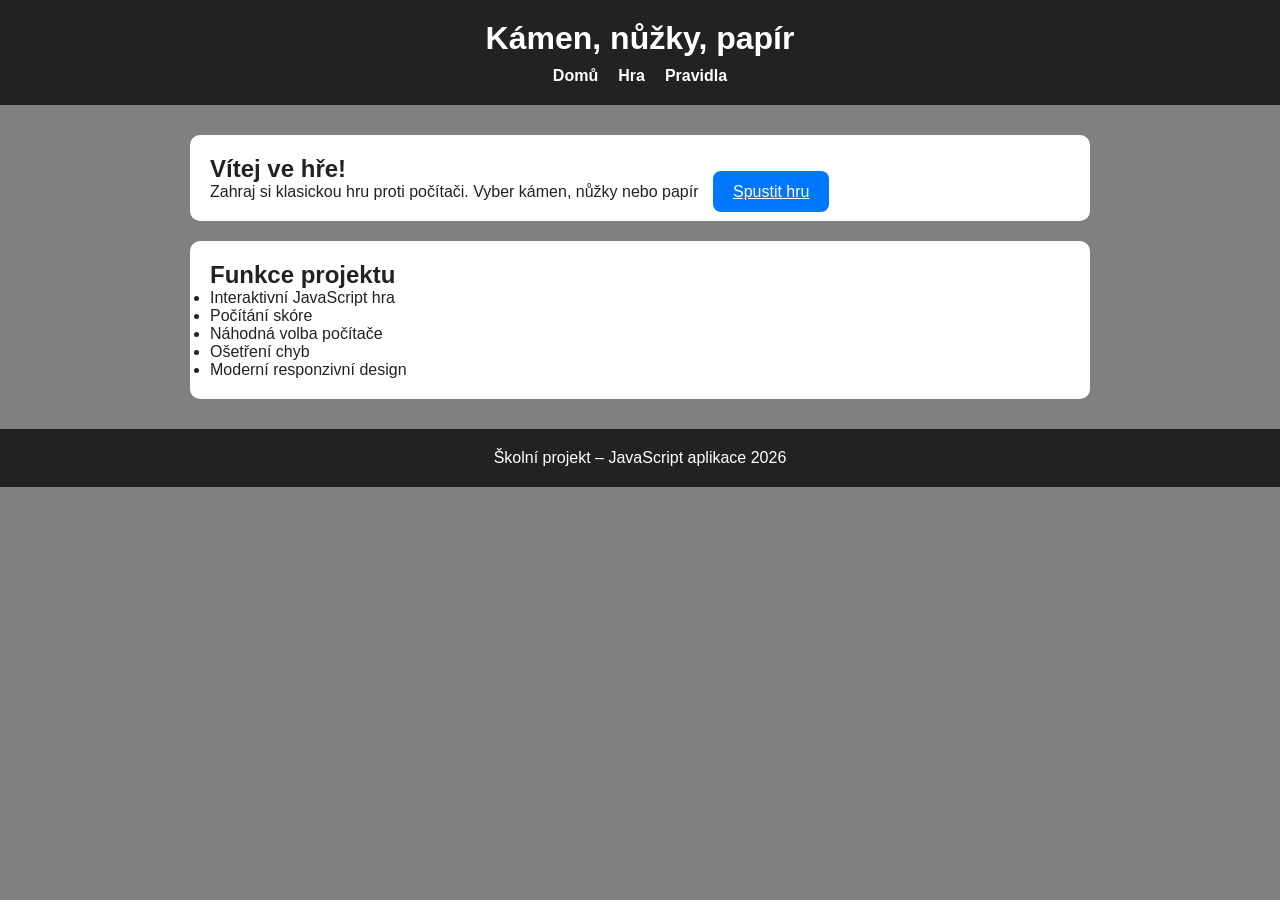
<file: index.html>
<!DOCTYPE html>
<html lang="cs">
<head>
    <meta charset="UTF-8">
    <title>Kamen nuzky papir</title>
    <link rel="icon" type="image/png" href="favicon.png">
    <link rel="stylesheet" href="style.css">
</head>
<body>
<header>
    <h1>Kámen, nůžky, papír</h1>
    <nav>
        <ul>
            <li> <a href="index.html">Domů</a></li>
            <li> <a href="hra.html">Hra</a></li>
            <li> <a href="pravidla.html">Pravidla</a></li>
        </ul>
    </nav>

</header>

<main>
    <section class="card">
        <h2>Vítej ve hře!</h2>

        <p>
            Zahraj si klasickou hru proti počítači.
            Vyber kámen, nůžky nebo papír
            <a class="button" href="hra.html">Spustit hru</a>

        </p>
    </section>
    <section class="card">
        <h2>Funkce projektu</h2>

        <ul>
            <li>Interaktivní JavaScript hra</li>
            <li>Počítání skóre</li>
            <li>Náhodná volba počítače</li>
            <li>Ošetření chyb</li>
            <li>Moderní responzivní design</li>
        </ul>
    </section>
</main>
<footer>
    <p>Školní projekt – JavaScript aplikace 2026</p>
</footer>
</body>

</html>
</file>
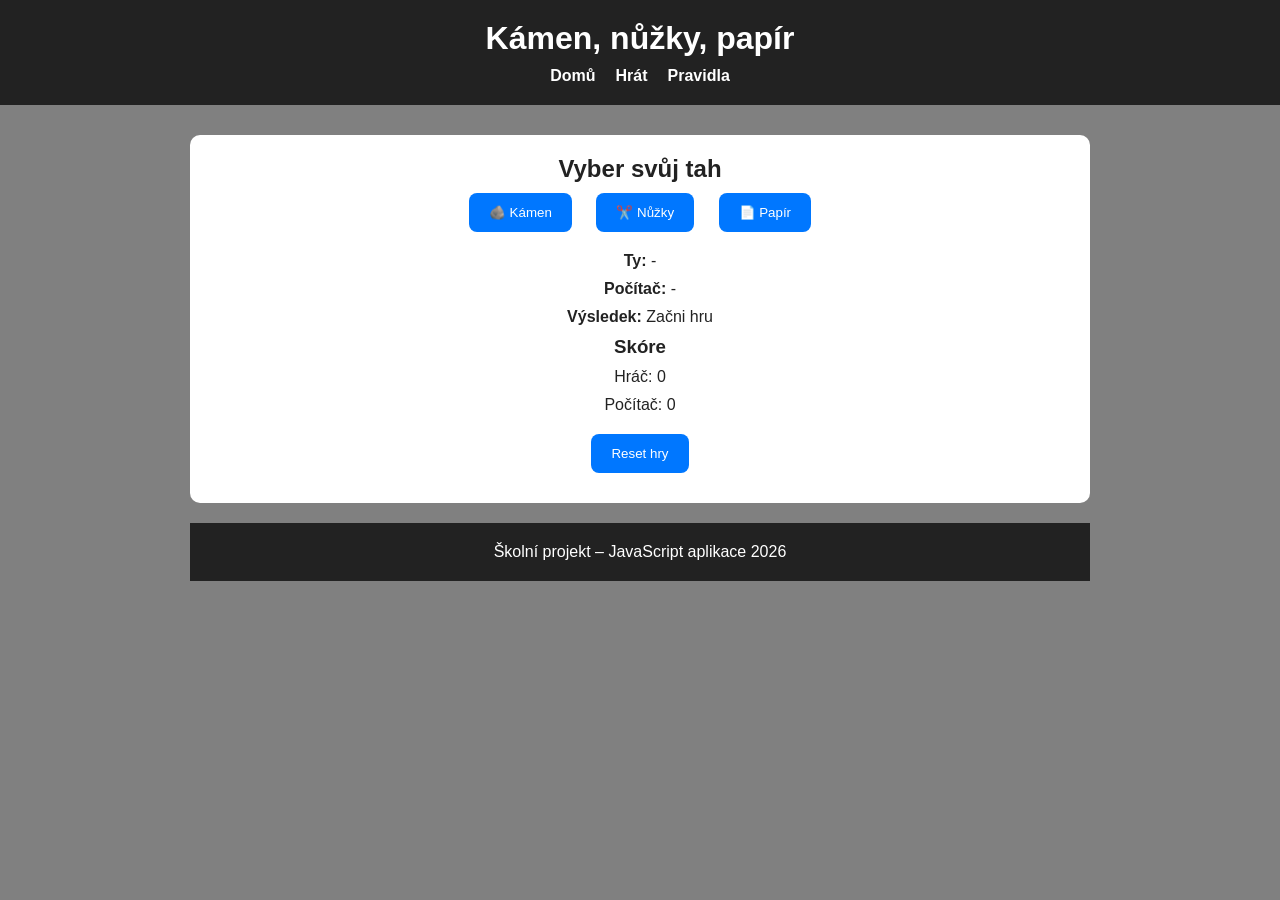
<file: hra.html>
<!DOCTYPE html>
<html lang="en">
<head>
    <meta charset="UTF-8">
    <title>Hra</title>
    <link rel="icon" type="image/png" href="favicon.png">
    <link rel="stylesheet" href="style.css">

</head>
<body>
<header>
    <h1>Kámen, nůžky, papír</h1>

    <nav>
        <ul>
            <li><a href="index.html">Domů</a></li>
            <li><a href="hra.html">Hrát</a></li>
            <li><a href="pravidla.html">Pravidla</a></li>
        </ul>
    </nav>
</header>
<main>

    <section class="card center">

        <h2>Vyber svůj tah</h2>

        <div class="buttons">
            <button onclick="playGame('kámen')">🪨 Kámen</button>
            <button onclick="playGame('nůžky')">✂️ Nůžky</button>
            <button onclick="playGame('papír')">📄 Papír</button>
        </div>

        <div class="result">
            <p id="playerChoice"><strong>Ty:</strong> -</p>
            <p id="computerChoice"><strong>Počítač:</strong> -</p>
            <p id="resultText"><strong>Výsledek:</strong> Začni hru</p>
        </div>

        <div class="score">
            <h3>Skóre</h3>
            <p>Hráč: <span id="playerScore">0</span></p>
            <p>Počítač: <span id="computerScore">0</span></p>
        </div>

        <button class="reset" onclick="resetGame()">Reset hry</button>

    </section>

    <footer>
        <p>Školní projekt – JavaScript aplikace 2026</p>
    </footer>
    <script src="script.js" type="text/javascript"></script>
</main>
</body>
</html>
</file>
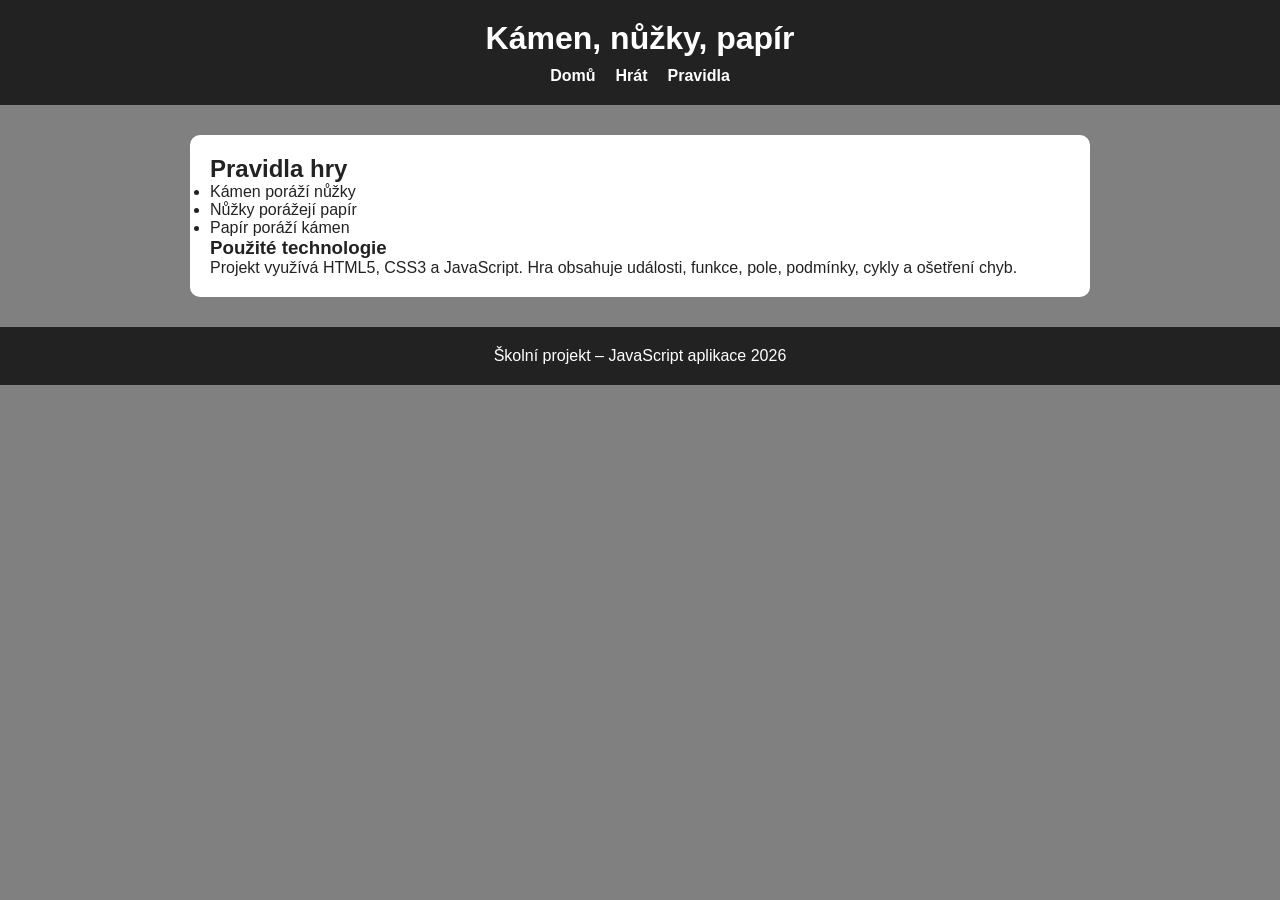
<file: pravidla.html>
<html lang="cs">
<head>
    <meta charset="UTF-8">
    <title>Kámen Nůžky Papír | Pravidla</title>
    <link rel="icon" type="image/png" href="favicon.png">
    <link rel="stylesheet" href="style.css">
</head>
<body>

<header>
    <h1>Kámen, nůžky, papír</h1>

    <nav>
        <ul>
            <li><a href="index.html">Domů</a></li>
            <li><a href="hra.html">Hrát</a></li>
            <li><a href="pravidla.html">Pravidla</a></li>
        </ul>
    </nav>
</header>

<main>

    <section class="card">
        <h2>Pravidla hry</h2>

        <ul>
            <li>Kámen poráží nůžky</li>
            <li>Nůžky porážejí papír</li>
            <li>Papír poráží kámen</li>
        </ul>

        <h3>Použité technologie</h3>

        <p>
            Projekt využívá HTML5, CSS3 a JavaScript.
            Hra obsahuje události, funkce, pole,
            podmínky, cykly a ošetření chyb.
        </p>
    </section>

</main>

<footer>
    <p>Školní projekt – JavaScript aplikace 2026</p>
</footer>

</body>
</html>
</file>
<file: style.css>
*{
    margin:0;
    padding:0;
    box-sizing:border-box;
}

body{
    font-family:Arial,sans-serif;
    background:#f2f2f2;
    color:#222;
}

header,footer{
    background:#222;
    color:white;
    text-align:center;
    padding:20px;
}

nav ul{
    display:flex;
    justify-content:center;
    gap:20px;
    list-style:none;
    margin-top:10px;
}

nav a{
    color:white;
    text-decoration:none;
    font-weight:bold;
}

main{
    max-width:900px;
    margin:30px auto;
}

.card{
    background:white;
    padding:20px;
    border-radius:10px;
    margin-bottom:20px;
}

.center{
    text-align:center;
}

.buttons button,
.button,
.reset{
    padding:12px 20px;
    margin:10px;
    border:none;
    border-radius:8px;
    background:#0077ff;
    color:white;
}

.result p,
.score p{
    margin:10px 0;
}
body{
    background: gray;
}
</file>
